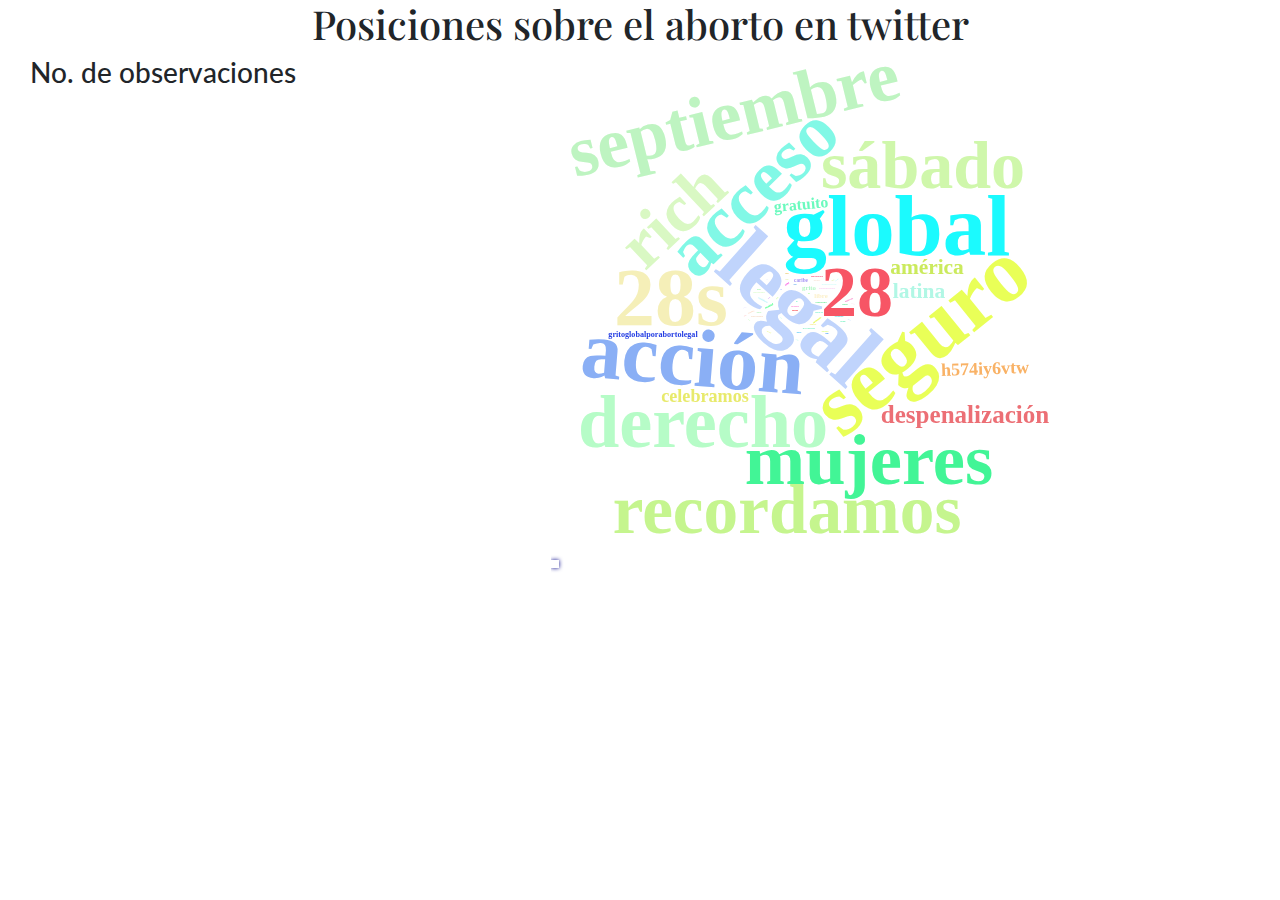
<file: index.html>
<!DOCTYPE html>
<html>
<head>
  <title>Posiciones sobre el aborto en twitter</title>
  <link rel="stylesheet" href="https://stackpath.bootstrapcdn.com/bootstrap/4.4.1/css/bootstrap.min.css" integrity="sha384-Vkoo8x4CGsO3+Hhxv8T/Q5PaXtkKtu6ug5TOeNV6gBiFeWPGFN9MuhOf23Q9Ifjh" crossorigin="anonymous">
  <link href="https://fonts.googleapis.com/css?family=Playfair+Display&display=swap" rel="stylesheet">
  <link href="https://fonts.googleapis.com/css?family=Lato&display=swap" rel="stylesheet">
  <link rel="stylesheet" type="text/css" href="styles.css">
  <script src='https://d3js.org/d3.v5.min.js'></script>
  <script src="https://d3js.org/d3-dsv.v1.min.js"></script>
  <script src="https://d3js.org/d3-fetch.v1.min.js"></script>
  <script src="script.js"></script>
</head>
<body>
  <div class="container-fluid">
    <div class="row" id="title">
      <h1>Posiciones sobre el aborto en twitter</h1>
    </div>
    <div class="row">
      <div class="col-5">
          <h3>No. de observaciones</h3>
          <div id="histogram"></div>
      </div>
      <div class="col-4">
        <iframe id="wordcloud"
            title="Inline Frame Example"
            width="500"
            height="550"
            style="border:0;"
            src="clouds/wc_(0.129,0.219].html">
        </iframe>
      </div>
      <div class="col-3">
        <div id="data-table">
          <div id="header" class="row"></div>
        </div>

        </div>
      </div>
      <div class="row">
          <div class="col-1"></div>
          <div class="col-10" id="tweet-example">
      </div>
    </div>

  </div>

</body>
</html>
</file>
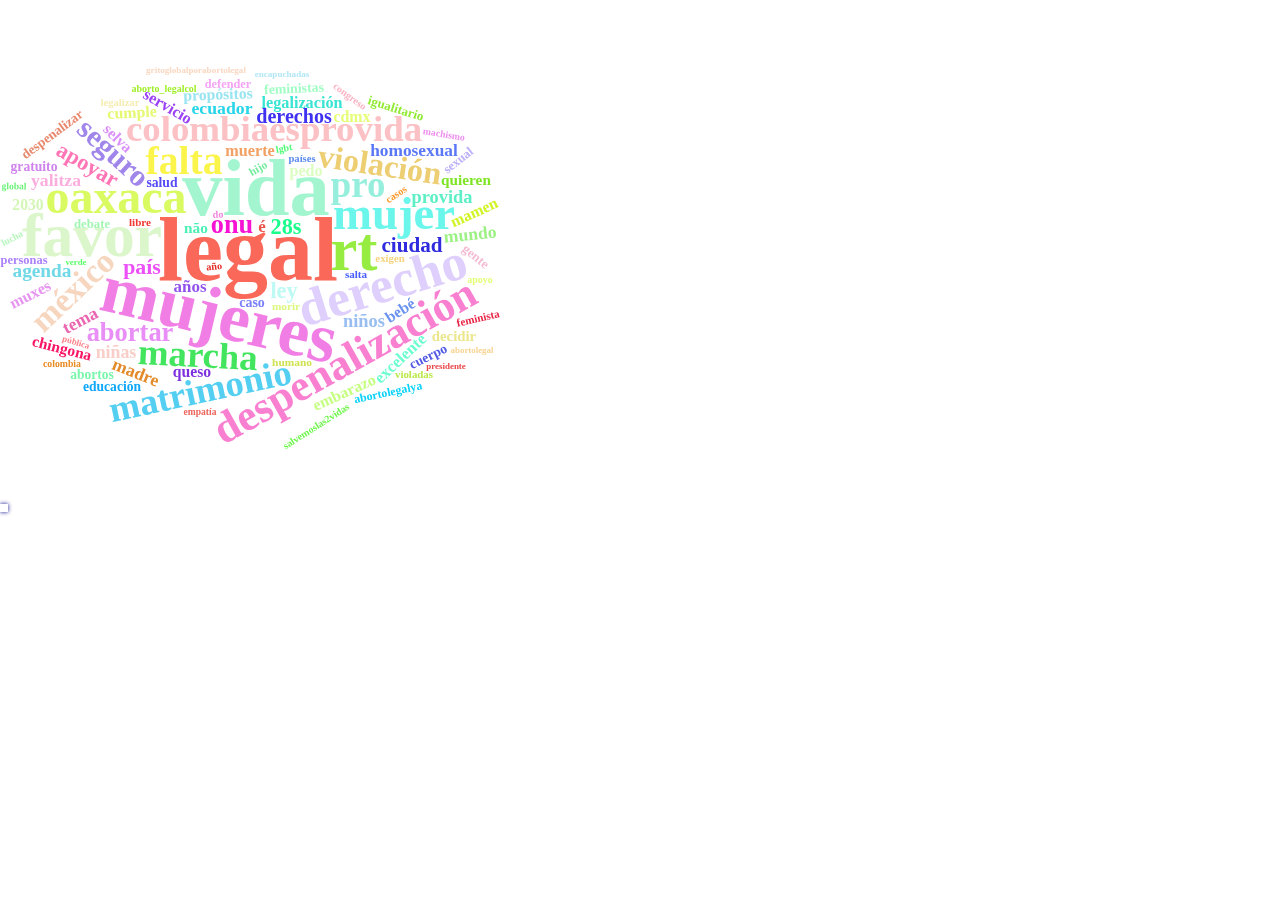
<file: clouds/wc_(-0.0504,0.0395].html>
<!DOCTYPE html>
<html>
<head>
<meta charset="utf-8"/>
<script src="wc_%28-0.0504%2C0.0395%5D_files/htmlwidgets-1.3/htmlwidgets.js"></script>
<link href="wc_%28-0.0504%2C0.0395%5D_files/wordcloud2-0.0.1/wordcloud.css" rel="stylesheet" />
<script src="wc_%28-0.0504%2C0.0395%5D_files/wordcloud2-0.0.1/wordcloud2-all.js"></script>
<script src="wc_%28-0.0504%2C0.0395%5D_files/wordcloud2-0.0.1/hover.js"></script>
<script src="wc_%28-0.0504%2C0.0395%5D_files/wordcloud2-binding-0.2.1/wordcloud2.js"></script>
  <title>wordcloud2</title>
</head>
<body style="background-color:white;">
<div id="htmlwidget_container">
  <div id="htmlwidget-f5d14166dd519aee6901" style="width:500px;height:500px;" class="wordcloud2 html-widget"></div>
</div>
<script type="application/json" data-for="htmlwidget-f5d14166dd519aee6901">{"x":{"word":["legal","vida","mujeres","favor","rt","derecho","oaxaca","mujer","despenalización","falta","pro","colombiaesprovida","marcha","matrimonio","méxico","violación","seguro","abortar","onu","apoyar","28s","ley","país","ciudad","derechos","agenda","niños","provida","niñas","tema","ecuador","madre","yalitza","mundo","homosexual","años","é","excelente","servicio","legalización","muerte","pedo","muxes","embarazo","bebé","cdmx","cumple","mamen","selva","2030","queso","propósitos","chingona","não","quieren","decidir","caso","feministas","salud","cuerpo","gratuito","educación","despenalizar","abortos","gente","igualitario","sexual","debate","personas","defender","abortolegalya","humano","hijo","morir","libre","salta","feminista","violadas","exigen","países","legalizar","año","casos","do","congreso","lgbt","aborto_legalcol","apoyo","salvemoslas2vidas","lucha","machismo","colombia","global","empatía","encapuchadas","gritoglobalporabortolegal","presidente","abortolegal","verde","pública"],"freq":[14764,13206,11504,10085,9932,8456,7866,7685,7173,6505,6054,6046,6031,6025,5549,5318,4964,4343,4310,3687,3678,3638,3593,3469,3299,3173,3023,3016,2924,2911,2907,2907,2893,2892,2843,2782,2780,2719,2676,2660,2655,2651,2641,2613,2611,2611,2610,2592,2587,2582,2574,2568,2563,2505,2505,2429,2291,2265,2249,2246,2237,2225,2224,2221,2156,2133,2096,2091,2040,2019,1948,1870,1867,1852,1821,1819,1818,1780,1764,1744,1732,1687,1684,1680,1679,1640,1631,1625,1622,1605,1603,1601,1574,1566,1495,1492,1471,1454,1451,1444],"fontFamily":"Segoe UI","fontWeight":"bold","color":"random-light","minSize":0.5,"weightFactor":0.00609590896775941,"backgroundColor":"white","gridSize":0,"minRotation":-0.785398163397448,"maxRotation":0.785398163397448,"shuffle":true,"rotateRatio":0.4,"shape":"circle","ellipticity":0.65,"figBase64":null,"hover":null},"evals":[],"jsHooks":{"render":[{"code":"function(el,x){\n                        console.log(123);\n                        if(!iii){\n                          window.location.reload();\n                          iii = False;\n\n                        }\n  }","data":null}]}}</script>
<script type="application/htmlwidget-sizing" data-for="htmlwidget-f5d14166dd519aee6901">{"viewer":{"width":500,"height":500,"padding":0,"fill":false},"browser":{"width":500,"height":500,"padding":0,"fill":false}}</script>
</body>
</html>
</file>
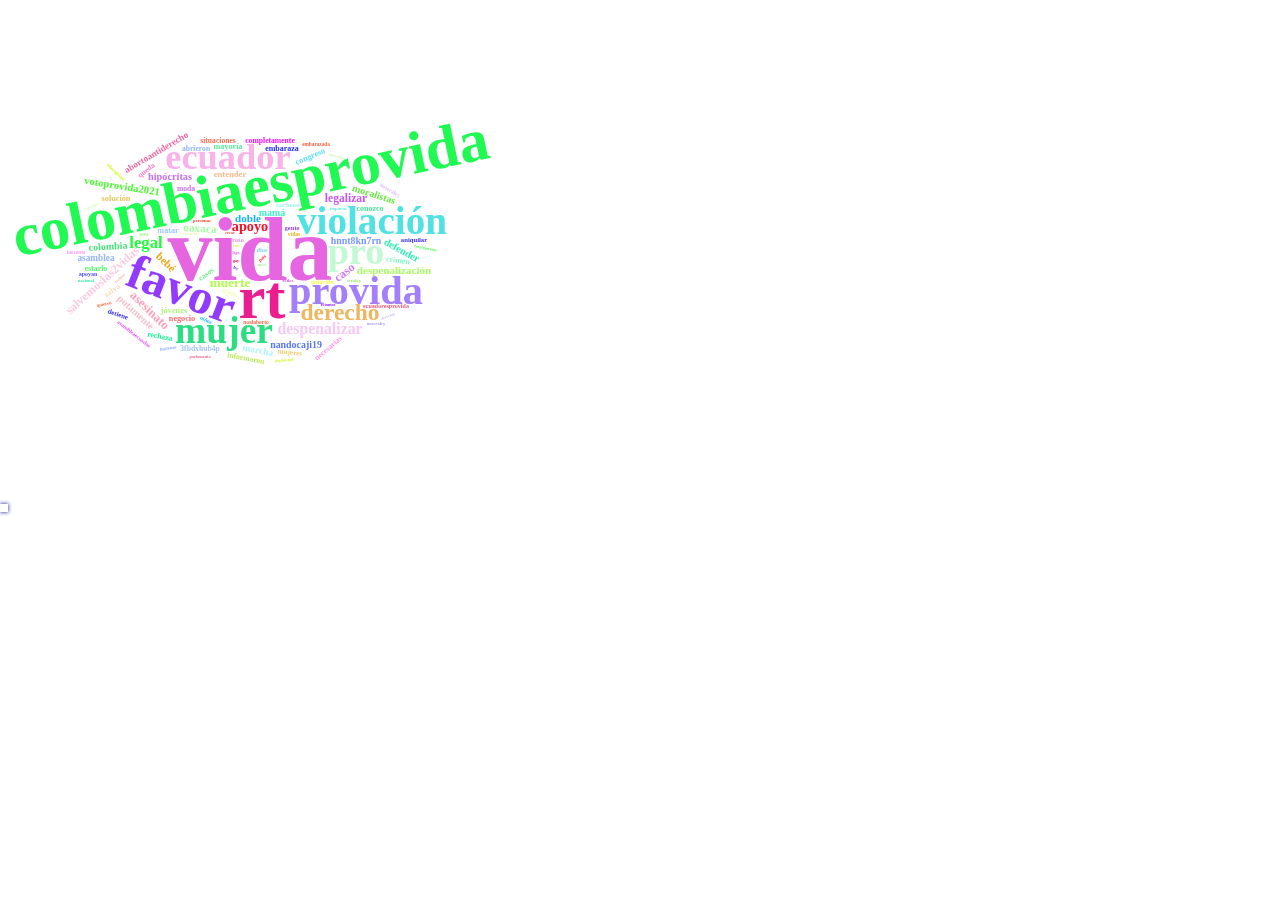
<file: clouds/wc_(-0.14,-0.0504].html>
<!DOCTYPE html>
<html>
<head>
<meta charset="utf-8"/>
<script src="wc_%28-0.14%2C-0.0504%5D_files/htmlwidgets-1.3/htmlwidgets.js"></script>
<link href="wc_%28-0.14%2C-0.0504%5D_files/wordcloud2-0.0.1/wordcloud.css" rel="stylesheet" />
<script src="wc_%28-0.14%2C-0.0504%5D_files/wordcloud2-0.0.1/wordcloud2-all.js"></script>
<script src="wc_%28-0.14%2C-0.0504%5D_files/wordcloud2-0.0.1/hover.js"></script>
<script src="wc_%28-0.14%2C-0.0504%5D_files/wordcloud2-binding-0.2.1/wordcloud2.js"></script>
  <title>wordcloud2</title>
</head>
<body style="background-color:white;">
<div id="htmlwidget_container">
  <div id="htmlwidget-e02dee5334170e556030" style="width:500px;height:500px;" class="wordcloud2 html-widget"></div>
</div>
<script type="application/json" data-for="htmlwidget-e02dee5334170e556030">{"x":{"word":["vida","rt","colombiaesprovida","favor","provida","violación","pro","mujer","ecuador","derecho","legal","despenalizar","apoyo","muerte","asesinato","caso","salvemoslas2vidas","legalizar","oaxaca","bebé","despenalización","doble","votoprovida2021","defender","hipócritas","moralistas","colombia","putamente","hnnt8kn7rn","mamá","nandocaji19","marcha","asamblea","abortoantiderecho","ojos","entender","congreso","jóvenes","salva","solución","matar","mayoría","negocio","conozco","crimen","embaraza","estarlo","casos","rechaza","3fbdxhub4p","abrieron","completamente","informaron","moda","necesarias","situaciones","queda","mujeres","corazón","detiene","roto","aniquilar","gente","dios","sialavida","ecuadoresprovida","apoyan","noseráley","niños","vidas","asambleaecuador","noalaborto","embarazada","inocente","país","humano","redes","importa","nace","personas","seraley","necesita","quieren","twitter","noseraley","d4acog6onw","crear","liga","nacional","gay","parlamento","pena","retamos","ley","monjas","derechos","frentejovenec","feto","recursos","t0qzb6vqqf"],"freq":[1025,690,687,558,460,446,435,427,415,268,191,180,162,152,144,139,139,132,130,128,126,126,122,117,117,115,114,114,113,113,113,110,106,105,100,98,96,95,94,94,93,93,93,91,91,91,89,88,88,87,87,87,87,87,87,87,85,81,80,79,78,76,75,74,70,69,67,65,64,64,63,62,60,59,56,55,55,54,54,54,54,53,53,53,52,51,50,50,50,49,49,49,49,48,47,46,46,45,45,45],"fontFamily":"Segoe UI","fontWeight":"bold","color":"random-light","minSize":0.5,"weightFactor":0.0878048780487805,"backgroundColor":"white","gridSize":0,"minRotation":-0.785398163397448,"maxRotation":0.785398163397448,"shuffle":true,"rotateRatio":0.4,"shape":"circle","ellipticity":0.65,"figBase64":null,"hover":null},"evals":[],"jsHooks":{"render":[{"code":"function(el,x){\n                        console.log(123);\n                        if(!iii){\n                          window.location.reload();\n                          iii = False;\n\n                        }\n  }","data":null}]}}</script>
<script type="application/htmlwidget-sizing" data-for="htmlwidget-e02dee5334170e556030">{"viewer":{"width":500,"height":500,"padding":0,"fill":false},"browser":{"width":500,"height":500,"padding":0,"fill":false}}</script>
</body>
</html>
</file>
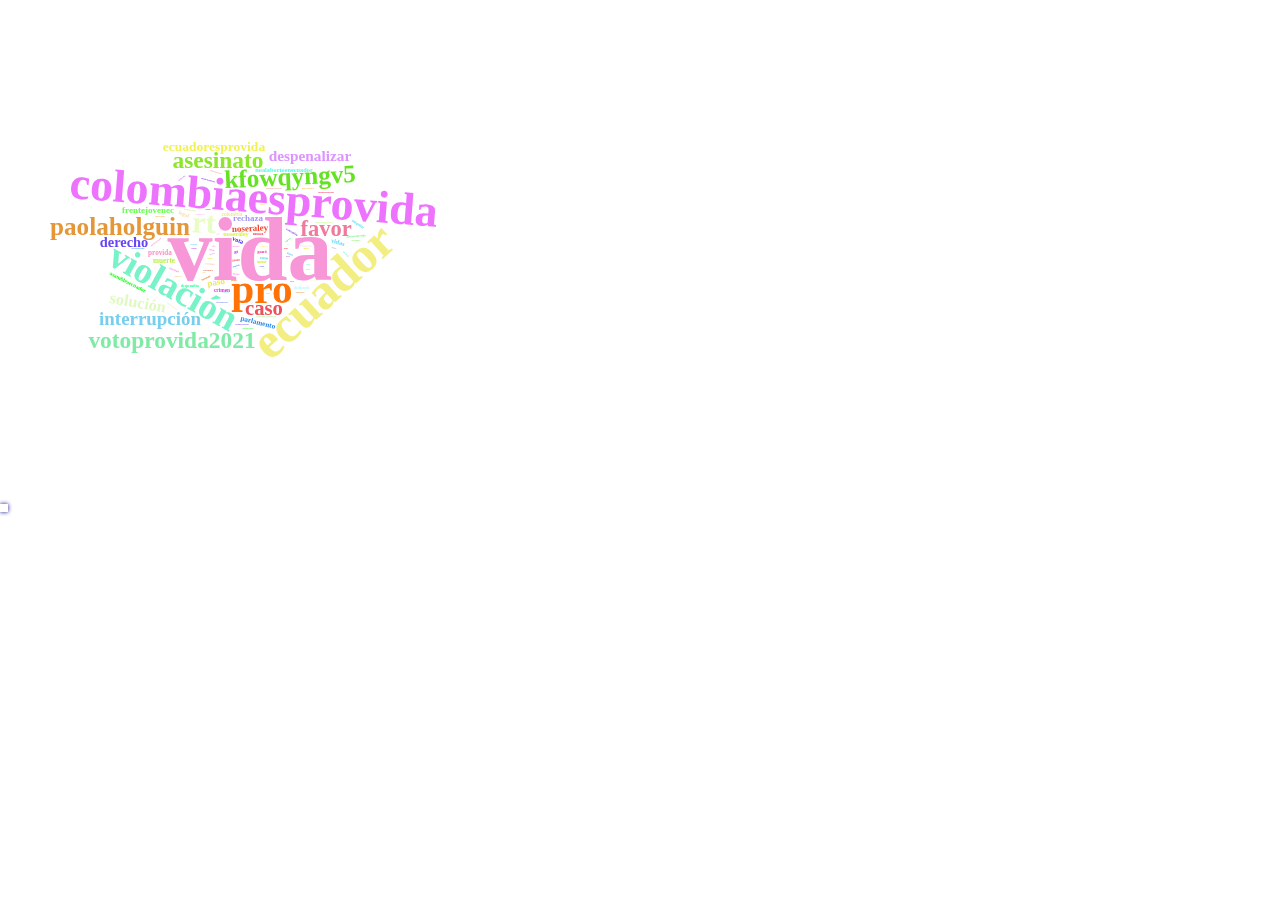
<file: clouds/wc_(-0.23,-0.14].html>
<!DOCTYPE html>
<html>
<head>
<meta charset="utf-8"/>
<script src="wc_%28-0.23%2C-0.14%5D_files/htmlwidgets-1.3/htmlwidgets.js"></script>
<link href="wc_%28-0.23%2C-0.14%5D_files/wordcloud2-0.0.1/wordcloud.css" rel="stylesheet" />
<script src="wc_%28-0.23%2C-0.14%5D_files/wordcloud2-0.0.1/wordcloud2-all.js"></script>
<script src="wc_%28-0.23%2C-0.14%5D_files/wordcloud2-0.0.1/hover.js"></script>
<script src="wc_%28-0.23%2C-0.14%5D_files/wordcloud2-binding-0.2.1/wordcloud2.js"></script>
  <title>wordcloud2</title>
</head>
<body style="background-color:white;">
<div id="htmlwidget_container">
  <div id="htmlwidget-9939c54b4226e7a9a5be" style="width:500px;height:500px;" class="wordcloud2 html-widget"></div>
</div>
<script type="application/json" data-for="htmlwidget-9939c54b4226e7a9a5be">{"x":{"word":["vida","ecuador","colombiaesprovida","pro","violación","rt","kfowqyngv5","paolaholguin","asesinato","votoprovida2021","favor","caso","interrupción","solución","despenalizar","derecho","ecuadoresprovida","frentejovenec","noseraley","paso","rechaza","muerte","parlamento","provida","noalabortoenecuador","noseráley","vidas","vota","asambleaecuador","colombia","crimen","legal","defiende","ganó","gt","voto","amor","aniquilar","despenaliza","matar","oaxaca","ama","concepción","dejalo","estarc62","extrema","felicidad","inocente","jamás","latir","oaxacaesprovida","probablemente","radioi99","sexual","totalmente","único","abortado","andreayaguanaec","anti","aprobó","clandestino","coiplegalizaelaborto","colombiamarchaporlavida","conabortonotevoto","congresooaxlxiv","cuesta","cultura","debate","defender","despenalización","dios","ferbetancourt9","flogger","incesto","infovaticana","irse","legalizar","lspyiaumo7","luchocosta_","mari_giraldo15","mariapaularomo","mata","niega","normanenrique","país","pex","rechazan","sagrada","salvemos","salvemoslas2vidas","salvemoslasdosvidas","sopadebanano","tons","valmeyda","viva","0pe6ijsiml","3g2nmqmdeb","3nkkthqj4r","4ddpgpzapl","4fj5vrjkps"],"freq":[100,56,51,46,41,34,28,28,26,26,25,23,21,18,17,16,15,10,10,10,10,8,8,8,7,7,7,7,6,6,6,6,5,5,5,5,4,4,4,4,4,3,3,3,3,3,3,3,3,3,3,3,3,3,3,3,2,2,2,2,2,2,2,2,2,2,2,2,2,2,2,2,2,2,2,2,2,2,2,2,2,2,2,2,2,2,2,2,2,2,2,2,2,2,2,1,1,1,1,1],"fontFamily":"Segoe UI","fontWeight":"bold","color":"random-light","minSize":0.5,"weightFactor":0.9,"backgroundColor":"white","gridSize":0,"minRotation":-0.785398163397448,"maxRotation":0.785398163397448,"shuffle":true,"rotateRatio":0.4,"shape":"circle","ellipticity":0.65,"figBase64":null,"hover":null},"evals":[],"jsHooks":{"render":[{"code":"function(el,x){\n                        console.log(123);\n                        if(!iii){\n                          window.location.reload();\n                          iii = False;\n\n                        }\n  }","data":null}]}}</script>
<script type="application/htmlwidget-sizing" data-for="htmlwidget-9939c54b4226e7a9a5be">{"viewer":{"width":500,"height":500,"padding":0,"fill":false},"browser":{"width":500,"height":500,"padding":0,"fill":false}}</script>
</body>
</html>
</file>
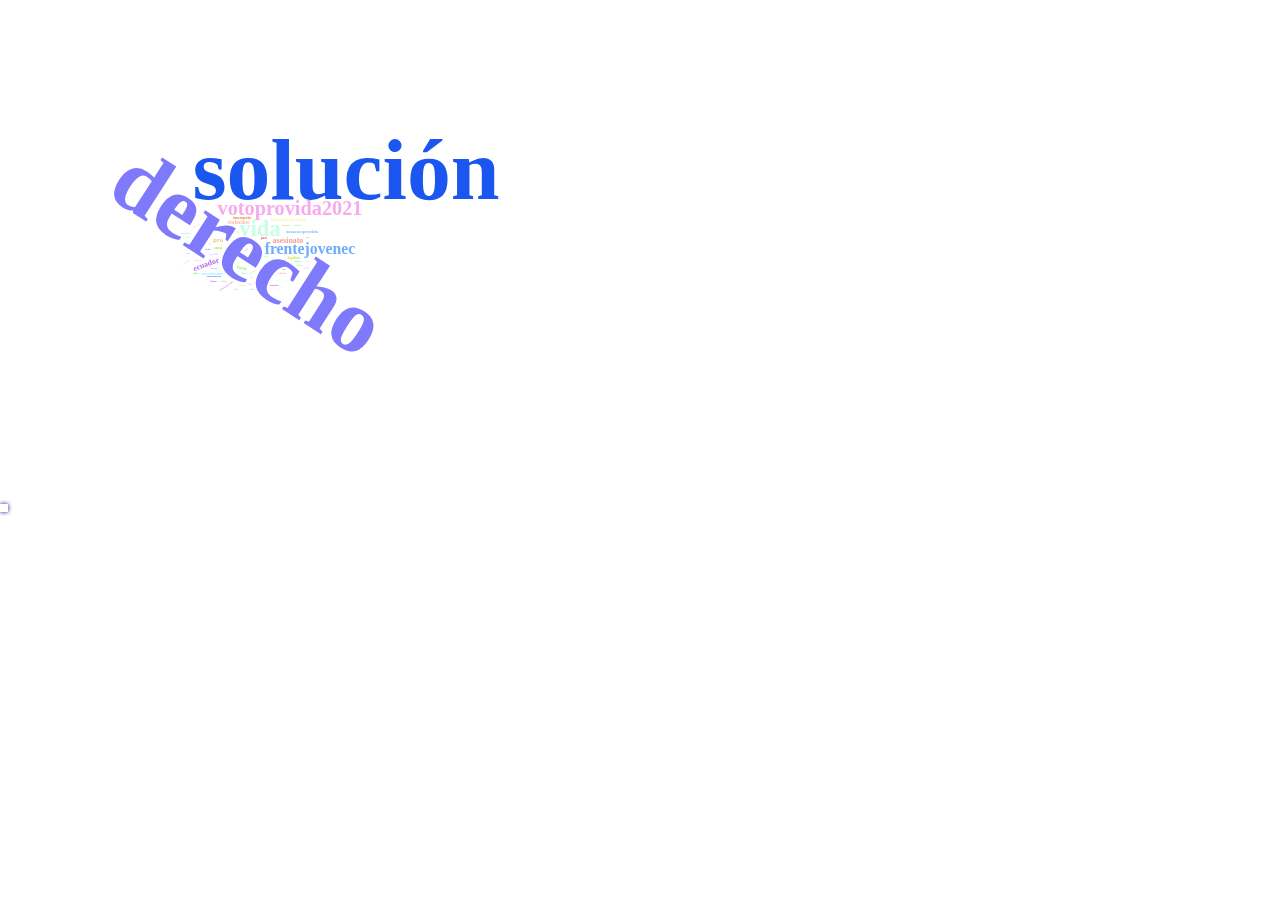
<file: clouds/wc_(-0.32,-0.23].html>
<!DOCTYPE html>
<html>
<head>
<meta charset="utf-8"/>
<script src="wc_%28-0.32%2C-0.23%5D_files/htmlwidgets-1.3/htmlwidgets.js"></script>
<link href="wc_%28-0.32%2C-0.23%5D_files/wordcloud2-0.0.1/wordcloud.css" rel="stylesheet" />
<script src="wc_%28-0.32%2C-0.23%5D_files/wordcloud2-0.0.1/wordcloud2-all.js"></script>
<script src="wc_%28-0.32%2C-0.23%5D_files/wordcloud2-0.0.1/hover.js"></script>
<script src="wc_%28-0.32%2C-0.23%5D_files/wordcloud2-binding-0.2.1/wordcloud2.js"></script>
  <title>wordcloud2</title>
</head>
<body style="background-color:white;">
<div id="htmlwidget_container">
  <div id="htmlwidget-ece1539ae276f8dbe3e7" style="width:500px;height:500px;" class="wordcloud2 html-widget"></div>
</div>
<script type="application/json" data-for="htmlwidget-ece1539ae276f8dbe3e7">{"x":{"word":["derecho","solución","aniquilar","vida","votoprovida2021","frentejovenec","asesinato","ecuador","pro","violación","caso","colombiaesprovida","favor","oaxacaesprovida","interrupción","legalizar","paso","venezuelaanons","alfredotorresbl","crimen","mexicoesprovida","noseráley","quieren","unidos","voto","5q4rrcl3me","7daf9gtosn","amor","andrea","andreayaguanaec","asambleaecuador","axea65","bablemente","cristinareyesec","dennismarinl","despenaliza","droga","ecuadoresprovida","ex1rfixvrm","imagentvpuebla","jtrianat","lihermattnez_","machadopepita","marihuana","matar","muerte","nacido","noseraley","permitido","promover","sagrada","salvemoslas2vidas","salvemoslasdosvidas","súper","tanllyvera","valmeyda","viviana_bonilla"],"freq":[80,78,77,20,18,14,7,7,6,5,4,4,4,4,3,3,3,3,2,2,2,2,2,2,2,1,1,1,1,1,1,1,1,1,1,1,1,1,1,1,1,1,1,1,1,1,1,1,1,1,1,1,1,1,1,1,1],"fontFamily":"Segoe UI","fontWeight":"bold","color":"random-light","minSize":0.5,"weightFactor":1.125,"backgroundColor":"white","gridSize":0,"minRotation":-0.785398163397448,"maxRotation":0.785398163397448,"shuffle":true,"rotateRatio":0.4,"shape":"circle","ellipticity":0.65,"figBase64":null,"hover":null},"evals":[],"jsHooks":{"render":[{"code":"function(el,x){\n                        console.log(123);\n                        if(!iii){\n                          window.location.reload();\n                          iii = False;\n\n                        }\n  }","data":null}]}}</script>
<script type="application/htmlwidget-sizing" data-for="htmlwidget-ece1539ae276f8dbe3e7">{"viewer":{"width":500,"height":500,"padding":0,"fill":false},"browser":{"width":500,"height":500,"padding":0,"fill":false}}</script>
</body>
</html>
</file>
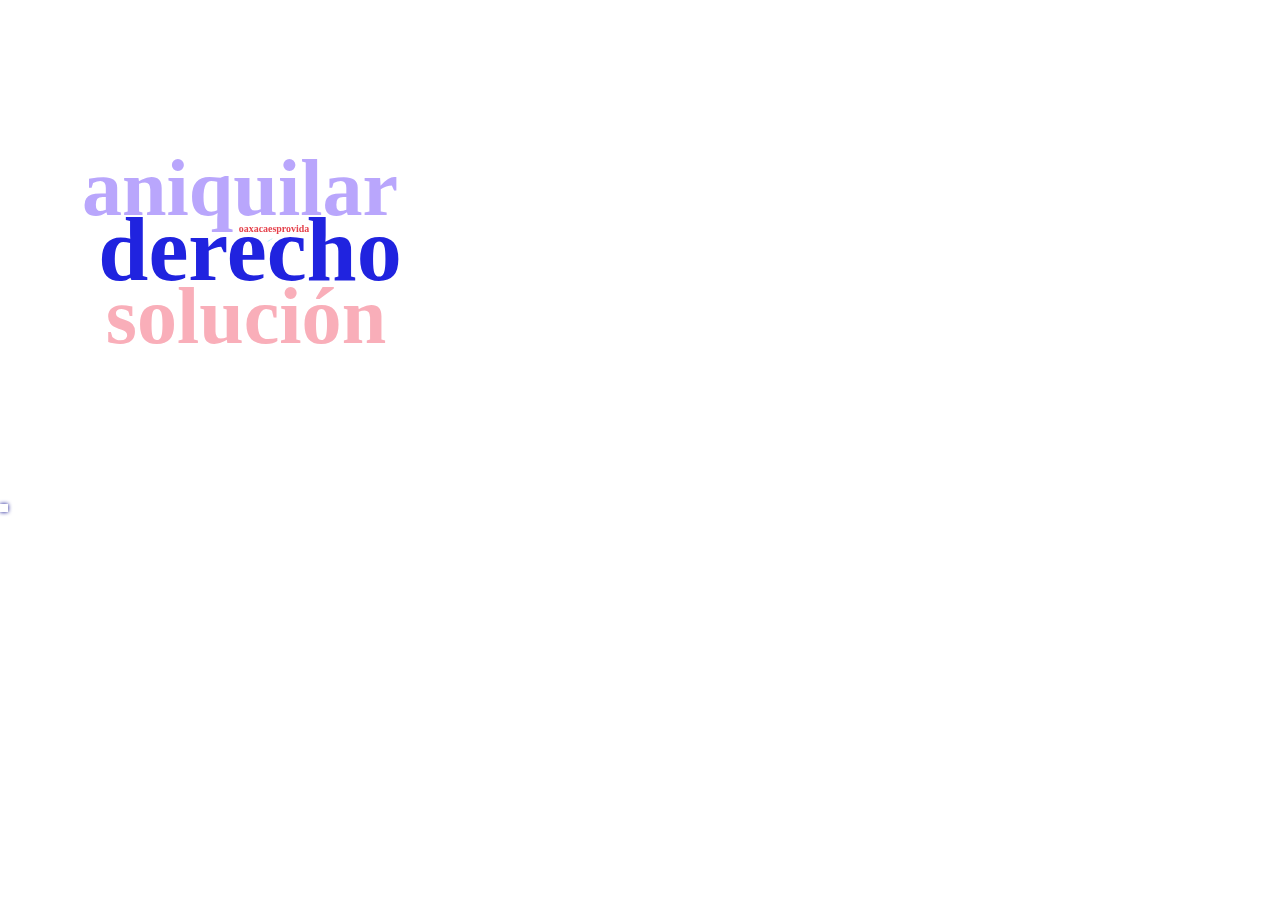
<file: clouds/wc_(-0.41,-0.32].html>
<!DOCTYPE html>
<html>
<head>
<meta charset="utf-8"/>
<script src="wc_%28-0.41%2C-0.32%5D_files/htmlwidgets-1.3/htmlwidgets.js"></script>
<link href="wc_%28-0.41%2C-0.32%5D_files/wordcloud2-0.0.1/wordcloud.css" rel="stylesheet" />
<script src="wc_%28-0.41%2C-0.32%5D_files/wordcloud2-0.0.1/wordcloud2-all.js"></script>
<script src="wc_%28-0.41%2C-0.32%5D_files/wordcloud2-0.0.1/hover.js"></script>
<script src="wc_%28-0.41%2C-0.32%5D_files/wordcloud2-binding-0.2.1/wordcloud2.js"></script>
  <title>wordcloud2</title>
</head>
<body style="background-color:white;">
<div id="htmlwidget_container">
  <div id="htmlwidget-14d4d70c2384af1566a8" style="width:500px;height:500px;" class="wordcloud2 html-widget"></div>
</div>
<script type="application/json" data-for="htmlwidget-14d4d70c2384af1566a8">{"x":{"word":["derecho","aniquilar","solución","oaxacaesprovida","ecuadoresprovida","votoprovida2021","noseraley","vida","colombiaesprovida","yodash"],"freq":[372,331,331,41,3,3,2,2,1,1],"fontFamily":"Segoe UI","fontWeight":"bold","color":"random-light","minSize":0.5,"weightFactor":0.241935483870968,"backgroundColor":"white","gridSize":0,"minRotation":-0.785398163397448,"maxRotation":0.785398163397448,"shuffle":true,"rotateRatio":0.4,"shape":"circle","ellipticity":0.65,"figBase64":null,"hover":null},"evals":[],"jsHooks":{"render":[{"code":"function(el,x){\n                        console.log(123);\n                        if(!iii){\n                          window.location.reload();\n                          iii = False;\n\n                        }\n  }","data":null}]}}</script>
<script type="application/htmlwidget-sizing" data-for="htmlwidget-14d4d70c2384af1566a8">{"viewer":{"width":500,"height":500,"padding":0,"fill":false},"browser":{"width":500,"height":500,"padding":0,"fill":false}}</script>
</body>
</html>
</file>
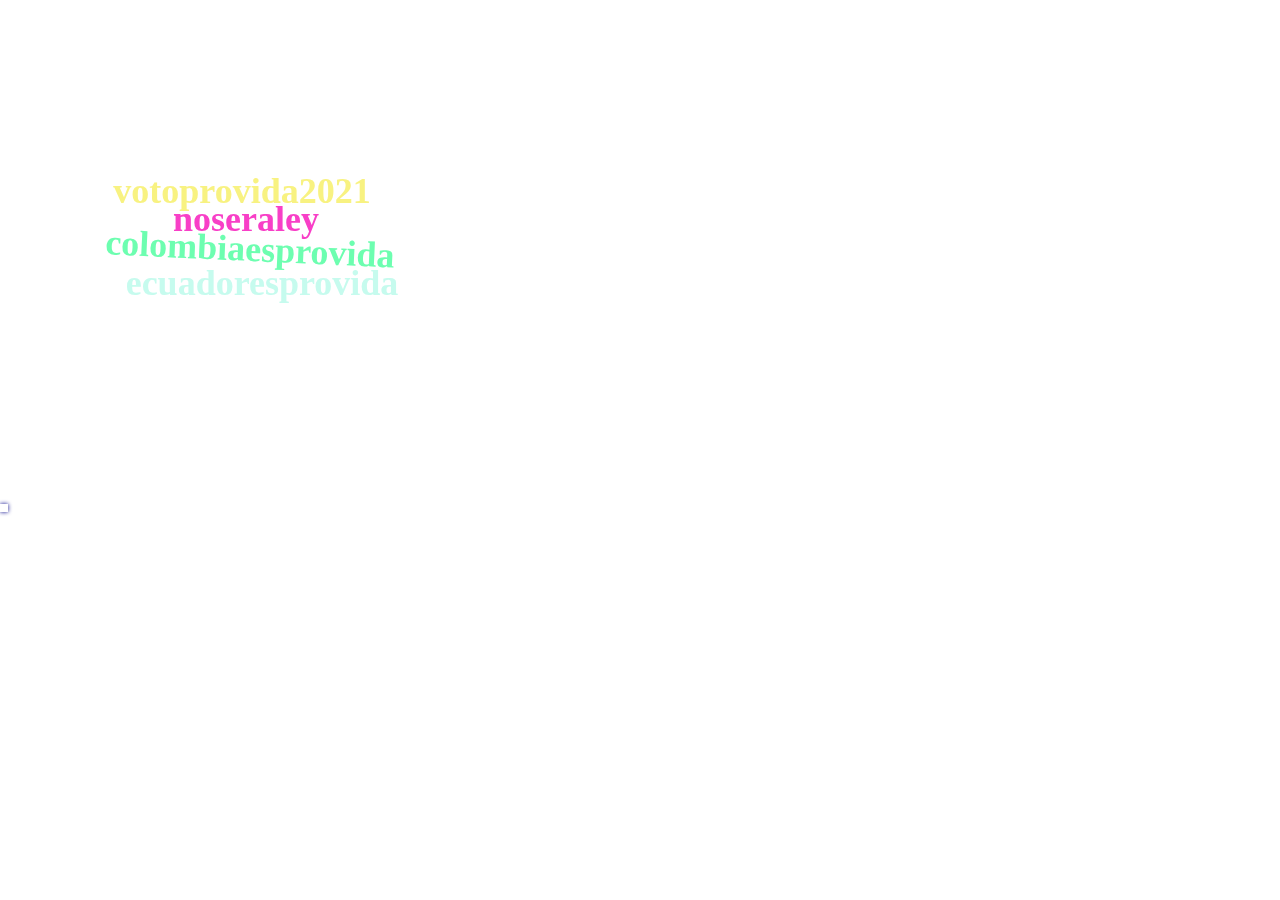
<file: clouds/wc_(-0.501,-0.41].html>
<!DOCTYPE html>
<html>
<head>
<meta charset="utf-8"/>
<script src="wc_%28-0.501%2C-0.41%5D_files/htmlwidgets-1.3/htmlwidgets.js"></script>
<link href="wc_%28-0.501%2C-0.41%5D_files/wordcloud2-0.0.1/wordcloud.css" rel="stylesheet" />
<script src="wc_%28-0.501%2C-0.41%5D_files/wordcloud2-0.0.1/wordcloud2-all.js"></script>
<script src="wc_%28-0.501%2C-0.41%5D_files/wordcloud2-0.0.1/hover.js"></script>
<script src="wc_%28-0.501%2C-0.41%5D_files/wordcloud2-binding-0.2.1/wordcloud2.js"></script>
  <title>wordcloud2</title>
</head>
<body style="background-color:white;">
<div id="htmlwidget_container">
  <div id="htmlwidget-5863acaa030c49f4760c" style="width:500px;height:500px;" class="wordcloud2 html-widget"></div>
</div>
<script type="application/json" data-for="htmlwidget-5863acaa030c49f4760c">{"x":{"word":["colombiaesprovida","ecuadoresprovida","noseraley","votoprovida2021"],"freq":[2,2,2,2],"fontFamily":"Segoe UI","fontWeight":"bold","color":"random-light","minSize":0.2,"weightFactor":18,"backgroundColor":"white","gridSize":0,"minRotation":-0.785398163397448,"maxRotation":0.785398163397448,"shuffle":true,"rotateRatio":0.4,"shape":"circle","ellipticity":0.65,"figBase64":null,"hover":null},"evals":[],"jsHooks":{"render":[{"code":"function(el,x){\n                        console.log(123);\n                        if(!iii){\n                          window.location.reload();\n                          iii = False;\n\n                        }\n  }","data":null}]}}</script>
<script type="application/htmlwidget-sizing" data-for="htmlwidget-5863acaa030c49f4760c">{"viewer":{"width":500,"height":500,"padding":0,"fill":false},"browser":{"width":500,"height":500,"padding":0,"fill":false}}</script>
</body>
</html>
</file>
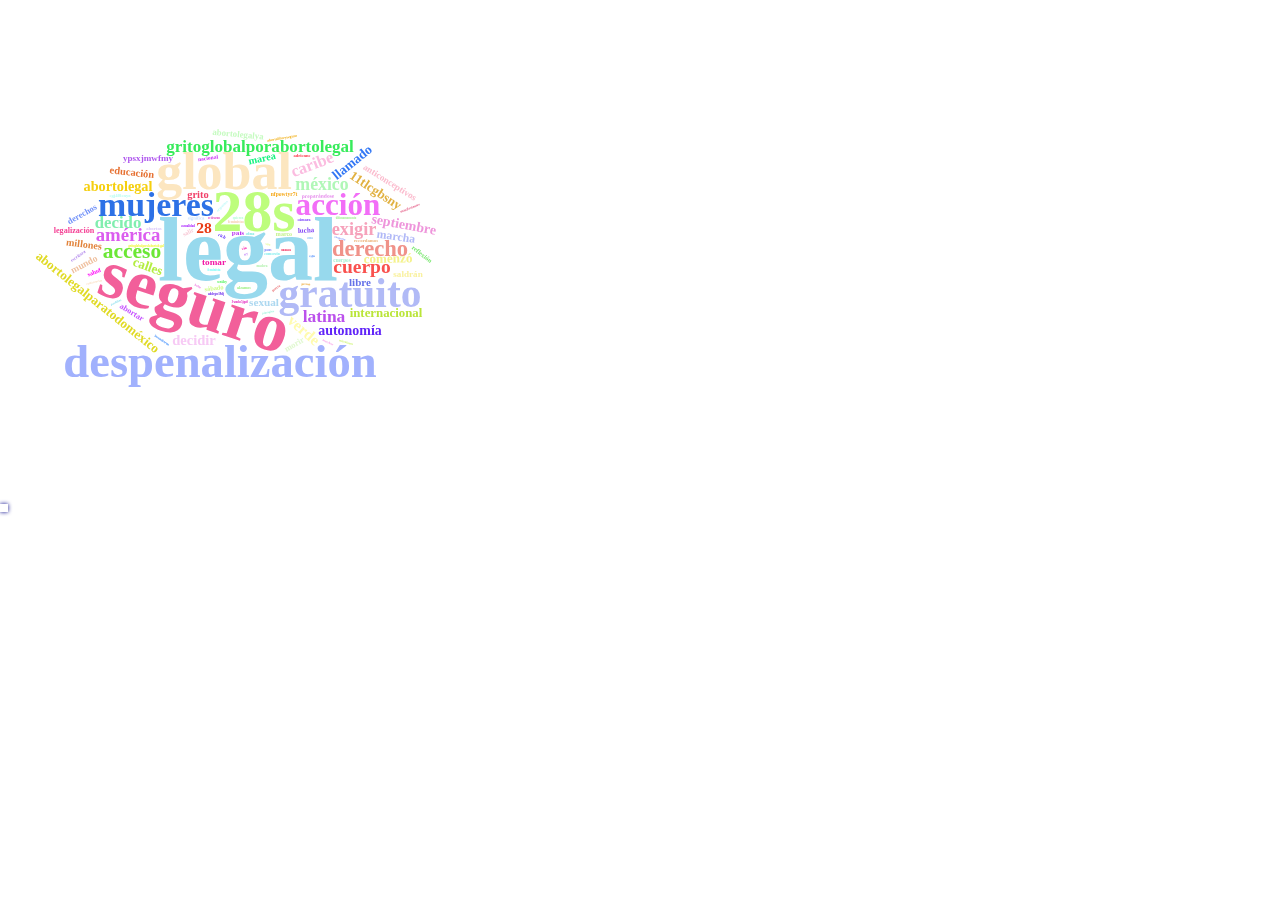
<file: clouds/wc_(0.0395,0.129].html>
<!DOCTYPE html>
<html>
<head>
<meta charset="utf-8"/>
<script src="wc_%280.0395%2C0.129%5D_files/htmlwidgets-1.3/htmlwidgets.js"></script>
<link href="wc_%280.0395%2C0.129%5D_files/wordcloud2-0.0.1/wordcloud.css" rel="stylesheet" />
<script src="wc_%280.0395%2C0.129%5D_files/wordcloud2-0.0.1/wordcloud2-all.js"></script>
<script src="wc_%280.0395%2C0.129%5D_files/wordcloud2-0.0.1/hover.js"></script>
<script src="wc_%280.0395%2C0.129%5D_files/wordcloud2-binding-0.2.1/wordcloud2.js"></script>
  <title>wordcloud2</title>
</head>
<body style="background-color:white;">
<div id="htmlwidget_container">
  <div id="htmlwidget-d808342f49aab265c3cd" style="width:500px;height:500px;" class="wordcloud2 html-widget"></div>
</div>
<script type="application/json" data-for="htmlwidget-d808342f49aab265c3cd">{"x":{"word":["legal","seguro","28s","global","despenalización","gratuito","mujeres","acción","derecho","acceso","cuerpo","américa","exigir","méxico","latina","gritoglobalporabortolegal","decido","caribe","28","verde","decidir","abortolegal","autonomía","septiembre","llamado","abortolegalparatodoméxico","calles","11tlcgbsny","comenzó","internacional","marcha","sexual","libre","grito","educación","marea","millones","mundo","anticonceptivos","tomar","saldrán","ypsxjmwfmy","abortolegalya","derechos","morir","abortar","legalización","país","lucha","sábado","reflexión","salud","salir","marco","nacional","nfpowtyr7t","preparándose","cuerpos","recordamos","abortos","significa","adrienne","cgj4f8enya","escritora","rich","vía","alzamos","cámara","comercio","abortolibreyseguro","cdmx","feministas","manifestantes","argentina","puerta","voz","madera","incendiaron","feminista","oaxaca","quieren","seráley","ley","marchar","casualidad","prensa","vida","addvgw19dj","conferencias","gritoglobalporelabortolegal","hable","micrófonos","pasos","perdidos","retiraron","3wmhs5jqa0","congreso","pdpagina","últimomomento","cosa"],"freq":[3436,2661,2281,1984,1780,1584,1293,1190,864,820,745,718,699,679,667,651,641,632,595,594,554,545,532,531,517,502,502,501,501,490,454,429,423,401,400,392,385,365,352,351,349,349,337,328,324,313,310,272,269,243,242,233,232,230,214,212,212,199,183,182,180,173,173,173,173,156,153,153,152,142,140,140,136,133,132,131,130,129,126,125,124,123,122,121,118,118,118,117,117,117,117,117,117,117,117,116,116,116,116,112],"fontFamily":"Segoe UI","fontWeight":"bold","color":"random-light","minSize":0.5,"weightFactor":0.0261932479627474,"backgroundColor":"white","gridSize":0,"minRotation":-0.785398163397448,"maxRotation":0.785398163397448,"shuffle":true,"rotateRatio":0.4,"shape":"circle","ellipticity":0.65,"figBase64":null,"hover":null},"evals":[],"jsHooks":{"render":[{"code":"function(el,x){\n                        console.log(123);\n                        if(!iii){\n                          window.location.reload();\n                          iii = False;\n\n                        }\n  }","data":null}]}}</script>
<script type="application/htmlwidget-sizing" data-for="htmlwidget-d808342f49aab265c3cd">{"viewer":{"width":500,"height":500,"padding":0,"fill":false},"browser":{"width":500,"height":500,"padding":0,"fill":false}}</script>
</body>
</html>
</file>
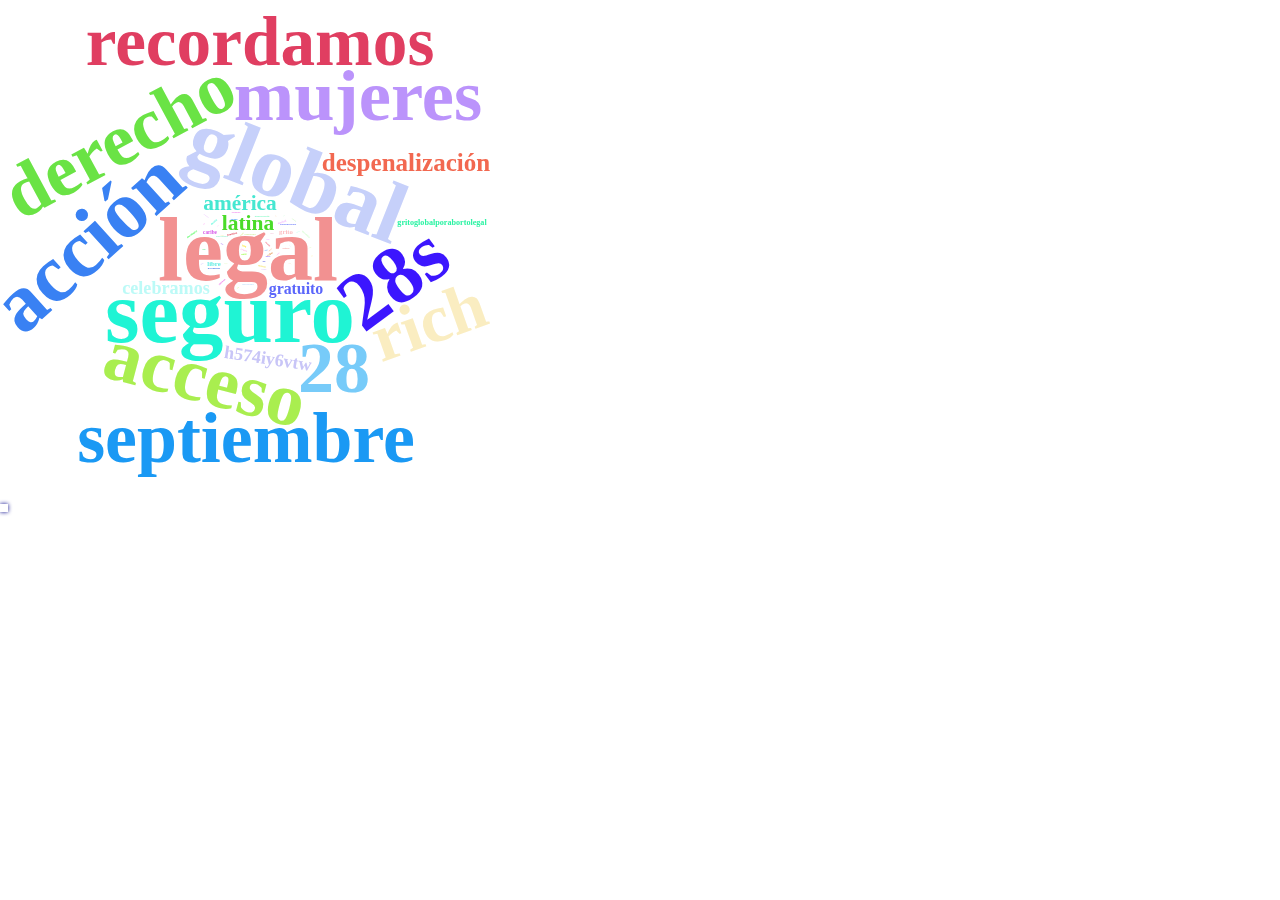
<file: clouds/wc_(0.129,0.219].html>
<!DOCTYPE html>
<html>
<head>
<meta charset="utf-8"/>
<script src="wc_%280.129%2C0.219%5D_files/htmlwidgets-1.3/htmlwidgets.js"></script>
<link href="wc_%280.129%2C0.219%5D_files/wordcloud2-0.0.1/wordcloud.css" rel="stylesheet" />
<script src="wc_%280.129%2C0.219%5D_files/wordcloud2-0.0.1/wordcloud2-all.js"></script>
<script src="wc_%280.129%2C0.219%5D_files/wordcloud2-0.0.1/hover.js"></script>
<script src="wc_%280.129%2C0.219%5D_files/wordcloud2-binding-0.2.1/wordcloud2.js"></script>
  <title>wordcloud2</title>
</head>
<body style="background-color:white;">
<div id="htmlwidget_container">
  <div id="htmlwidget-f077ea0b2ca380b6ff1b" style="width:500px;height:500px;" class="wordcloud2 html-widget"></div>
</div>
<script type="application/json" data-for="htmlwidget-f077ea0b2ca380b6ff1b">{"x":{"word":["legal","seguro","global","acción","28s","acceso","derecho","mujeres","28","septiembre","recordamos","sábado","significa","adrienne","cgj4f8enya","escritora","reflexión","rich","despenalización","latina","américa","celebramos","h574iy6vtw","gratuito","gritoglobalporabortolegal","libre","grito","caribe","madrid","argentina","decidir","calles","feminista","centro","d1kymrsjac","manifestación","recorre","1990","encuentro","latinoamericano","seraley","bernardo","bmw2d9a0ni","nació","san","abortolegalya","internacional","legalización","país","lugares","mundo","wbqt4fi4jy","abortolegal","ley","cuerpos","lucha","puerto","2019","maternidad","celebra","mañana","maria_efemere","rico","movimiento","wklqoypqj2","marcha","seráley","conmemoración","dkk9qb1uvo","feminismo","fjrtvimfeq","g2vugect2t","reivindicar","seguimos","volvemos","28sep","abortosinacoso","actividades","editado","gacetasindical","motivo","semana","vfxfmghylq","27","abortolegalseguroygratuito","apoyo","campaña","deseada","especial","infonodal","marco","nodal","rnka0dukub","suma","totalmente","accesible","ciudades","congreso","derechos","exigimos"],"freq":[1580,1559,1525,1443,1438,1322,1304,1273,1267,1261,1216,1195,1189,1188,1188,1188,1188,1188,440,377,375,318,316,278,143,119,118,91,50,49,48,47,46,43,43,43,43,41,41,41,39,38,38,38,38,37,36,30,29,26,26,26,24,21,20,20,18,17,17,16,16,14,14,13,13,12,12,11,11,11,11,11,11,11,11,10,10,10,10,10,10,10,10,9,9,9,9,9,9,9,9,9,9,9,9,8,8,8,8,8],"fontFamily":"Segoe UI","fontWeight":"bold","color":"random-light","minSize":0.5,"weightFactor":0.0569620253164557,"backgroundColor":"white","gridSize":0,"minRotation":-0.785398163397448,"maxRotation":0.785398163397448,"shuffle":true,"rotateRatio":0.4,"shape":"circle","ellipticity":0.65,"figBase64":null,"hover":null},"evals":[],"jsHooks":{"render":[{"code":"function(el,x){\n                        console.log(123);\n                        if(!iii){\n                          window.location.reload();\n                          iii = False;\n\n                        }\n  }","data":null}]}}</script>
<script type="application/htmlwidget-sizing" data-for="htmlwidget-f077ea0b2ca380b6ff1b">{"viewer":{"width":500,"height":500,"padding":0,"fill":false},"browser":{"width":500,"height":500,"padding":0,"fill":false}}</script>
</body>
</html>
</file>
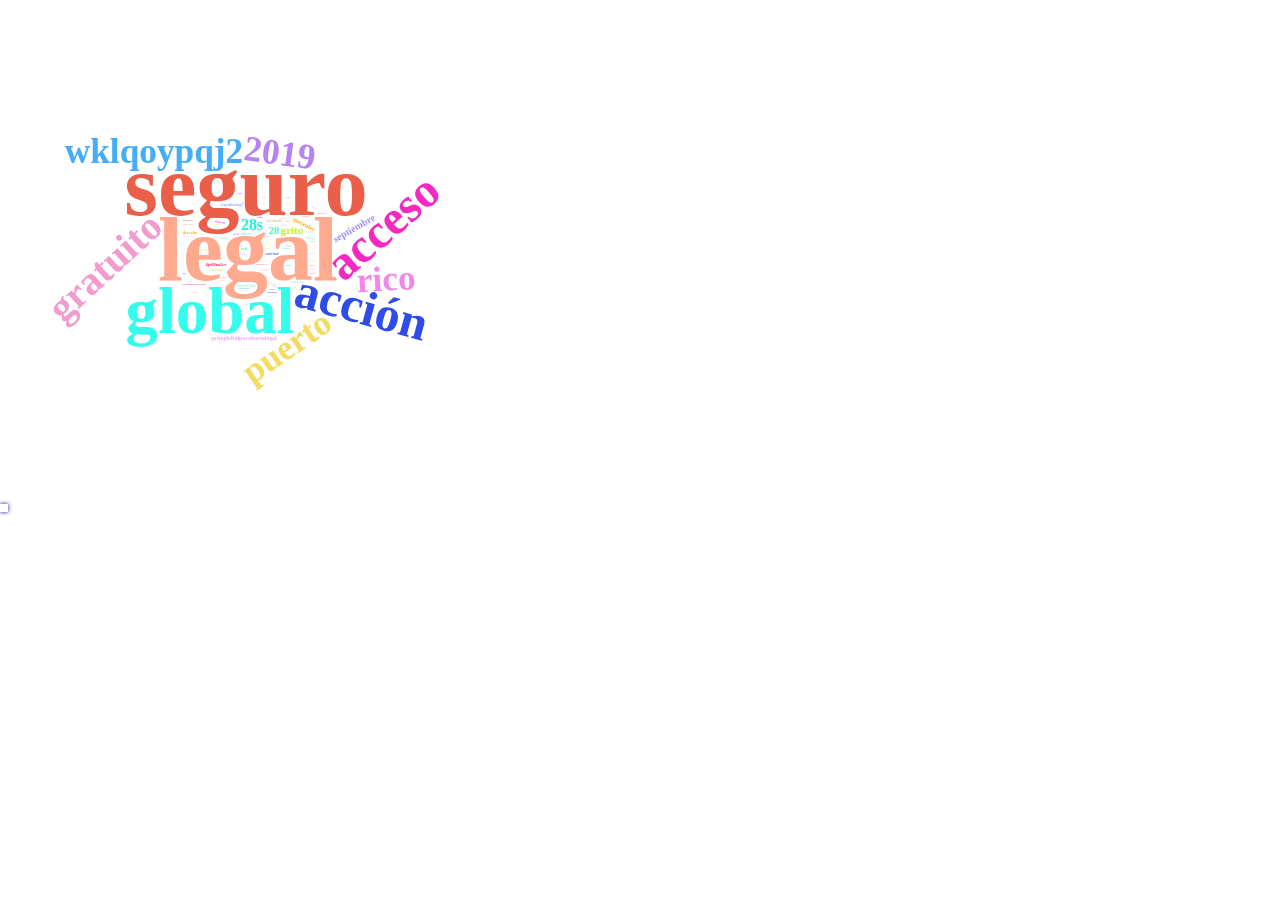
<file: clouds/wc_(0.219,0.309].html>
<!DOCTYPE html>
<html>
<head>
<meta charset="utf-8"/>
<script src="wc_%280.219%2C0.309%5D_files/htmlwidgets-1.3/htmlwidgets.js"></script>
<link href="wc_%280.219%2C0.309%5D_files/wordcloud2-0.0.1/wordcloud.css" rel="stylesheet" />
<script src="wc_%280.219%2C0.309%5D_files/wordcloud2-0.0.1/wordcloud2-all.js"></script>
<script src="wc_%280.219%2C0.309%5D_files/wordcloud2-0.0.1/hover.js"></script>
<script src="wc_%280.219%2C0.309%5D_files/wordcloud2-binding-0.2.1/wordcloud2.js"></script>
  <title>wordcloud2</title>
</head>
<body style="background-color:white;">
<div id="htmlwidget_container">
  <div id="htmlwidget-c15f20d8d1b7d86d8284" style="width:500px;height:500px;" class="wordcloud2 html-widget"></div>
</div>
<script type="application/json" data-for="htmlwidget-c15f20d8d1b7d86d8284">{"x":{"word":["legal","seguro","global","acción","acceso","gratuito","2019","puerto","rico","wklqoypqj2","28s","28","grito","septiembre","gritoglobalporabortolegal","quesealey","4jr60rn2cv","decimos","derecho","red","wqnl6rahg7","adherir","cartelazo","jujuy","abortolegal","despenalización","pañuelazo","ahyglasej9","legalización","lomjpvzc6d","0uvmw8dhu7","accesible","américa","caribe","gj5bgzakgz","gritoglobalporabortoseguro","latina","marchamos","mb5iquzqc5","xrdsm5tuxe","1r0jmszake","aires","celebra","ciudad","clandestinidad","derechos","incidejoven","internacional","libertades","libre","mareaverde","mareaverdemx","pfzslcbpxn","práctica","qj0pqcmvsj","v2frqatlvo","vkzhrcmwpc","wfeojytspa","yvqsr0xahm","1990","6h6lmdxsq1","8unffggpug","a0207wkr3u","bax0nx60lu","conmemora","derechoadecidir","dkkhnkx8fn","doigvoaflr","gk8zm4dnjn","hvftuwsmwz","iptcc4fw66","jornada","lasconsticdmx","maternidad","maternidadporopcion","mundial","mundo","nobastan3causales","qonv4jxb5b","sábado","seráley","setiembre","tpqt6pgx2q","tuaper1iyc","ucftdejsmv","ugezwj0cpx","wrzts9ztgp","yb38zlvpmn","yiilksqddw","0syixdc20i","28deseptiembre","28sep","3bcwbqox2i","9gd8j8kwpt","abortolegalya","argentina","b67sr4eeop","concentración","conocé","conocido"],"freq":[181,174,130,100,98,81,72,71,71,71,32,22,22,20,12,12,9,9,9,9,9,7,7,7,6,6,6,5,5,5,4,4,4,4,4,4,4,4,4,4,3,3,3,3,3,3,3,3,3,3,3,3,3,3,3,3,3,3,3,2,2,2,2,2,2,2,2,2,2,2,2,2,2,2,2,2,2,2,2,2,2,2,2,2,2,2,2,2,2,1,1,1,1,1,1,1,1,1,1,1],"fontFamily":"Segoe UI","fontWeight":"bold","color":"random-light","minSize":0.5,"weightFactor":0.497237569060773,"backgroundColor":"white","gridSize":0,"minRotation":-0.785398163397448,"maxRotation":0.785398163397448,"shuffle":true,"rotateRatio":0.4,"shape":"circle","ellipticity":0.65,"figBase64":null,"hover":null},"evals":[],"jsHooks":{"render":[{"code":"function(el,x){\n                        console.log(123);\n                        if(!iii){\n                          window.location.reload();\n                          iii = False;\n\n                        }\n  }","data":null}]}}</script>
<script type="application/htmlwidget-sizing" data-for="htmlwidget-c15f20d8d1b7d86d8284">{"viewer":{"width":500,"height":500,"padding":0,"fill":false},"browser":{"width":500,"height":500,"padding":0,"fill":false}}</script>
</body>
</html>
</file>
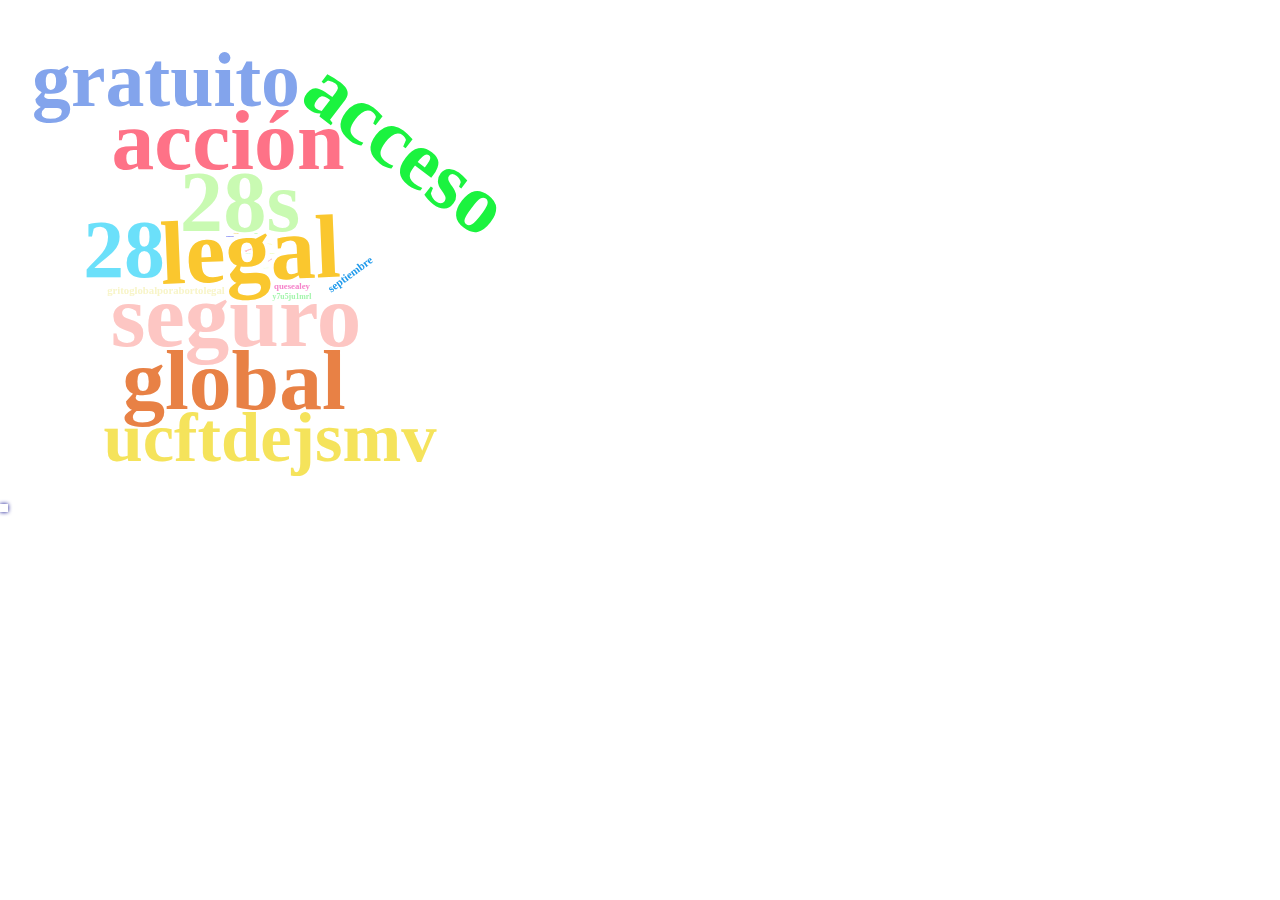
<file: clouds/wc_(0.309,0.4].html>
<!DOCTYPE html>
<html>
<head>
<meta charset="utf-8"/>
<script src="wc_%280.309%2C0.4%5D_files/htmlwidgets-1.3/htmlwidgets.js"></script>
<link href="wc_%280.309%2C0.4%5D_files/wordcloud2-0.0.1/wordcloud.css" rel="stylesheet" />
<script src="wc_%280.309%2C0.4%5D_files/wordcloud2-0.0.1/wordcloud2-all.js"></script>
<script src="wc_%280.309%2C0.4%5D_files/wordcloud2-0.0.1/hover.js"></script>
<script src="wc_%280.309%2C0.4%5D_files/wordcloud2-binding-0.2.1/wordcloud2.js"></script>
  <title>wordcloud2</title>
</head>
<body style="background-color:white;">
<div id="htmlwidget_container">
  <div id="htmlwidget-fbfeb163b809156caffc" style="width:500px;height:500px;" class="wordcloud2 html-widget"></div>
</div>
<script type="application/json" data-for="htmlwidget-fbfeb163b809156caffc">{"x":{"word":["legal","seguro","28s","acción","global","acceso","28","gratuito","setiembre","ucftdejsmv","septiembre","gritoglobalporabortolegal","quesealey","y7u5ju1mrl","mendoza","utgv3z1cvh","3lwux2cek9","cgsua15chr","derecho","kz5yzlhioy","wogetiu5yd","yvqsr0xahm","zq4shd4zb2","4jr60rn2cv"],"freq":[185,183,178,176,176,174,168,160,145,145,23,22,18,16,4,3,2,2,2,2,2,2,2,1],"fontFamily":"Segoe UI","fontWeight":"bold","color":"random-light","minSize":0.5,"weightFactor":0.486486486486487,"backgroundColor":"white","gridSize":0,"minRotation":-0.785398163397448,"maxRotation":0.785398163397448,"shuffle":true,"rotateRatio":0.4,"shape":"circle","ellipticity":0.65,"figBase64":null,"hover":null},"evals":[],"jsHooks":{"render":[{"code":"function(el,x){\n                        console.log(123);\n                        if(!iii){\n                          window.location.reload();\n                          iii = False;\n\n                        }\n  }","data":null}]}}</script>
<script type="application/htmlwidget-sizing" data-for="htmlwidget-fbfeb163b809156caffc">{"viewer":{"width":500,"height":500,"padding":0,"fill":false},"browser":{"width":500,"height":500,"padding":0,"fill":false}}</script>
</body>
</html>
</file>
<file: styles.css>
.toolTip {
  position: absolute;
  display: none;
  min-width: 80px;
  height: auto;
  background: none repeat scroll 0 0 #ffffff;
  text-align: center;
}
 body{
   font-family: 'Lato', sans-serif;
   font-size: 18px;
 }

 h1{
  font-family: 'Playfair Display', serif;
  width: 100%
  align: center;
}

text{
  font-size: 14px;
}
.row{
  margin-right: 0;
  margin-left: 0;
}

#title{
  justify-content: center;
}

#data-table{
    display:none;
    font-size: 1vw;
    margin-right: 10px;
}

#data-table div{
  border-width: 1px;
  border-top-width: 0px;
  border-color: #808080;
  border-style: solid;
}


#data-table #header{
  border-width: 1px;
  border-top-width: 2px;
  border-color: #808080;
  border-style: solid;
}

#tweet-example{
  //margin-top: 50px;
  font-size: 24px;
}
</file>
